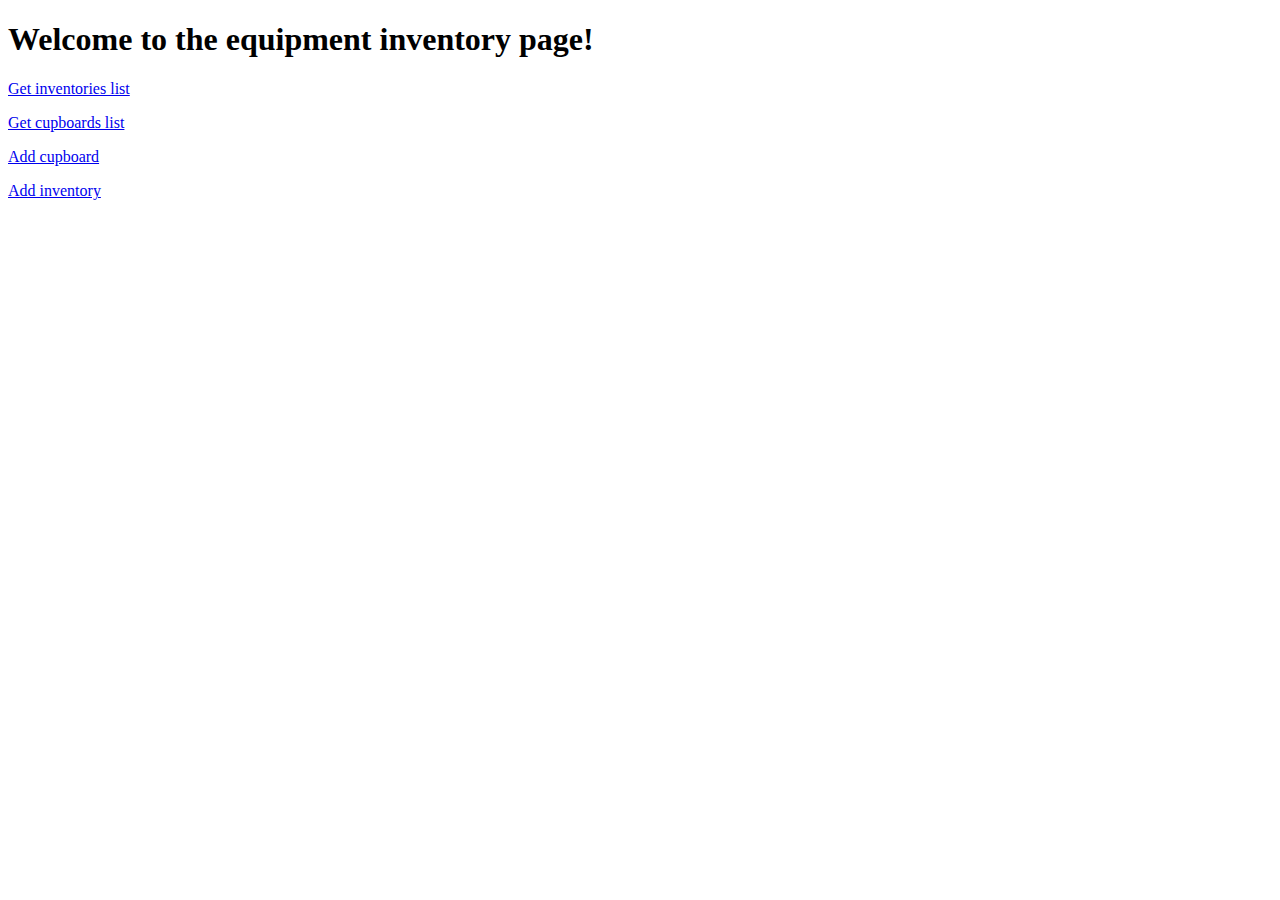
<file: src/main/webapp/WEB-INF/views/index.html>
<!DOCTYPE html>
<html lang="ru">
<head>
    <meta http-equiv='Content-Type' content='text/html; charset=UTF-8'/>
    <title>Inventory</title>
</head>
<body>
<h1>Welcome to the equipment inventory page!</h1>
<p><a href="/inventories">Get inventories list</a></p>
<p><a href="/cupboards">Get cupboards list</a></p>
<p><a href="/add/cupboard">Add cupboard</a></p>
<p><a href="/add/inventory">Add inventory</a></p>
</body>
</html>
</file>
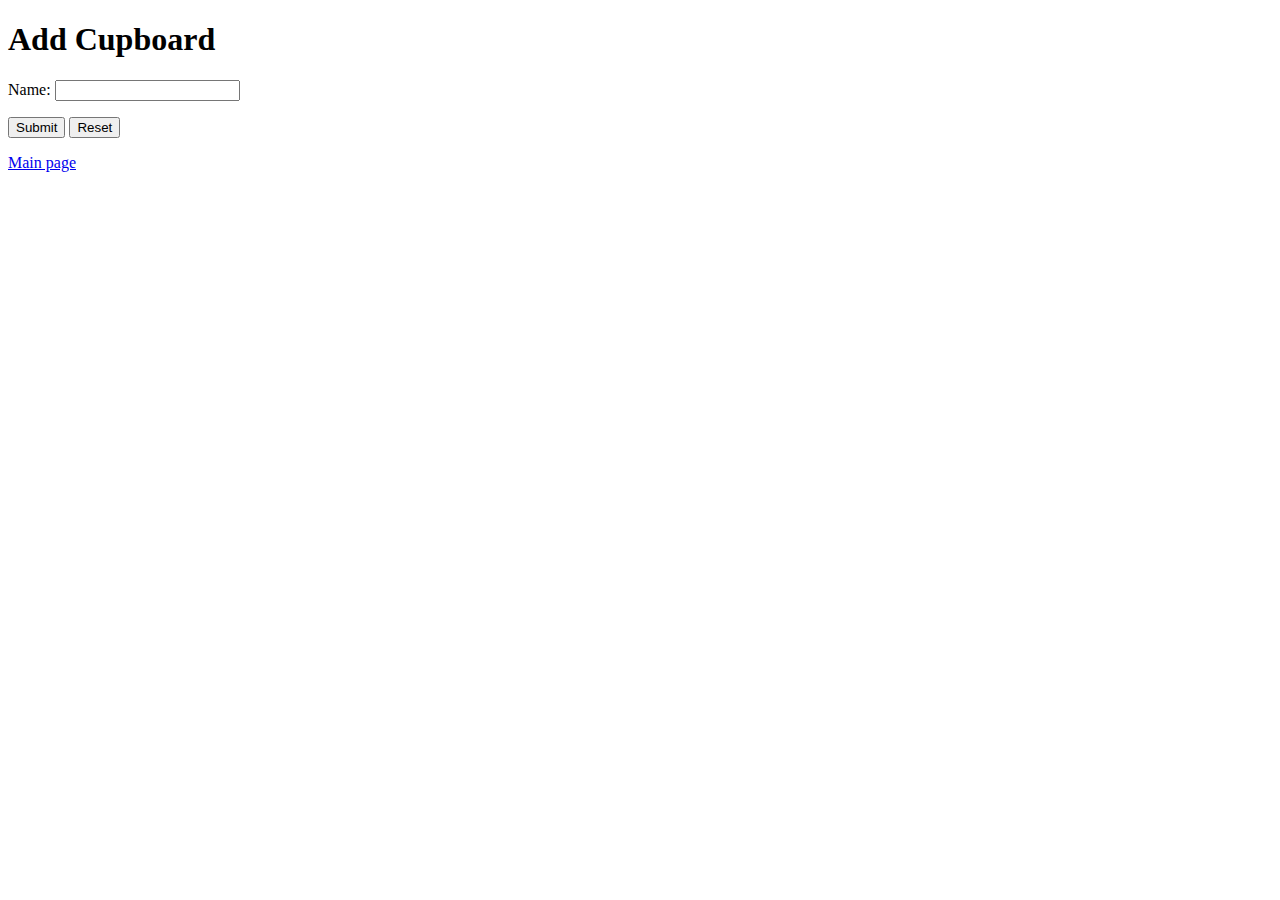
<file: src/main/webapp/WEB-INF/views/cupboard/add.html>
<!DOCTYPE html>
<html lang="en" xmlns:th="http://www.w3.org/1999/xhtml">
<head>
    <meta charset="UTF-8">
    <title>Add Cupboard</title>
</head>
<body>
<h1>Add Cupboard</h1>
<form action="#" th:action="@{/cupboards}" th:object="${cupboard}" method="post">
    <p>Name: <label>
        <input type="text" th:name="name"/>
    </label></p>
    <p><input type="submit" value="Submit"/> <input type="reset" value="Reset"/></p>
</form>
<p><a href="/">Main page</a></p>
</body>
</html>
</file>
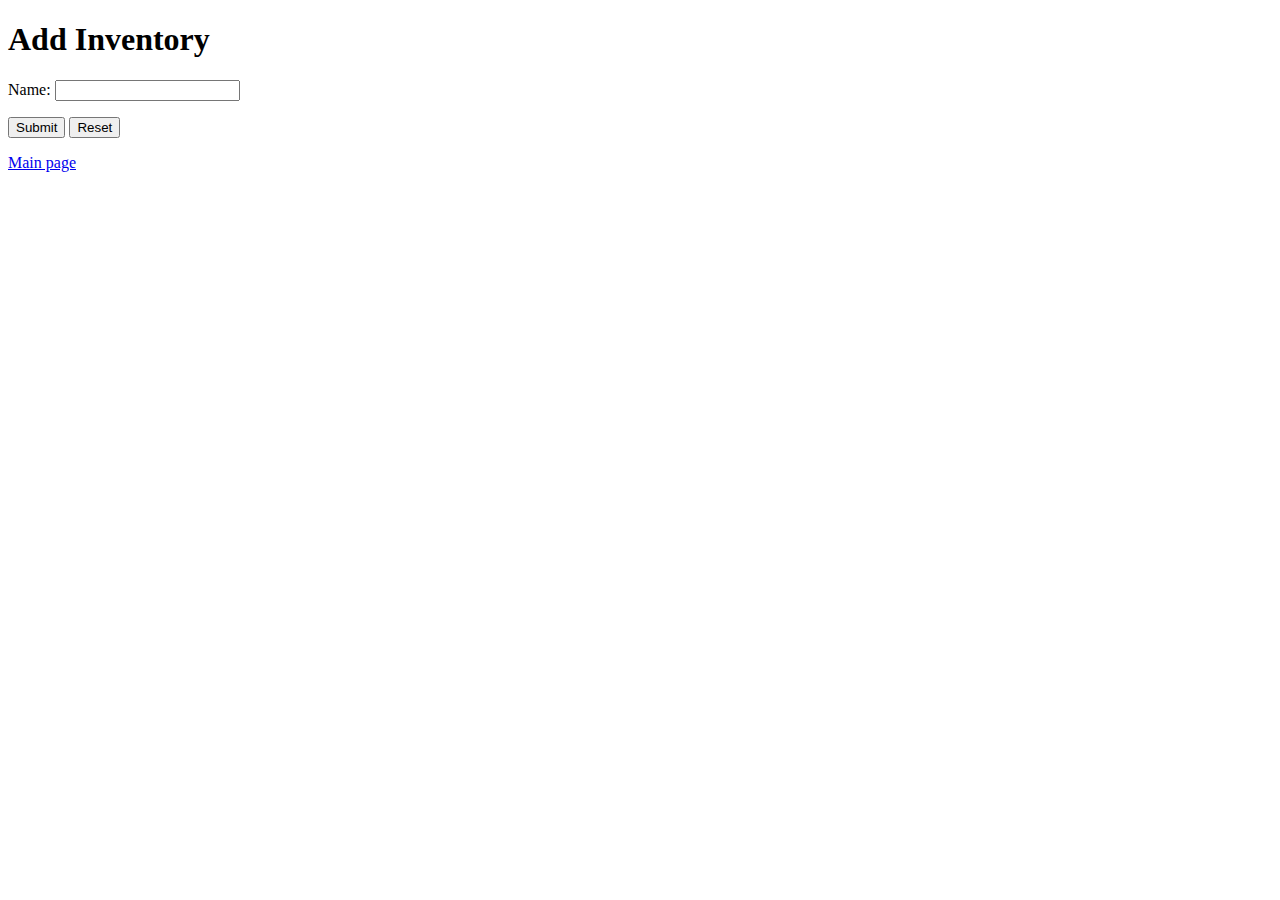
<file: src/main/webapp/WEB-INF/views/inventory/add.html>
<!DOCTYPE html>
<html lang="en" xmlns:th="http://www.w3.org/1999/xhtml">
<head>
    <meta charset="UTF-8">
    <title>Add Inventory</title>
</head>
<body>
<h1>Add Inventory</h1>
<form action="#" th:action="@{/inventories}" th:object="${inventory}" method="post">
    <p>Name: <label>
        <input type="text" th:name="name"/>
    </label>
    <p><input type="submit" value="Submit"/> <input type="reset" value="Reset"/></p>
</form>
<p><a href="/">Main page</a></p>
</body>
</html>
</file>
